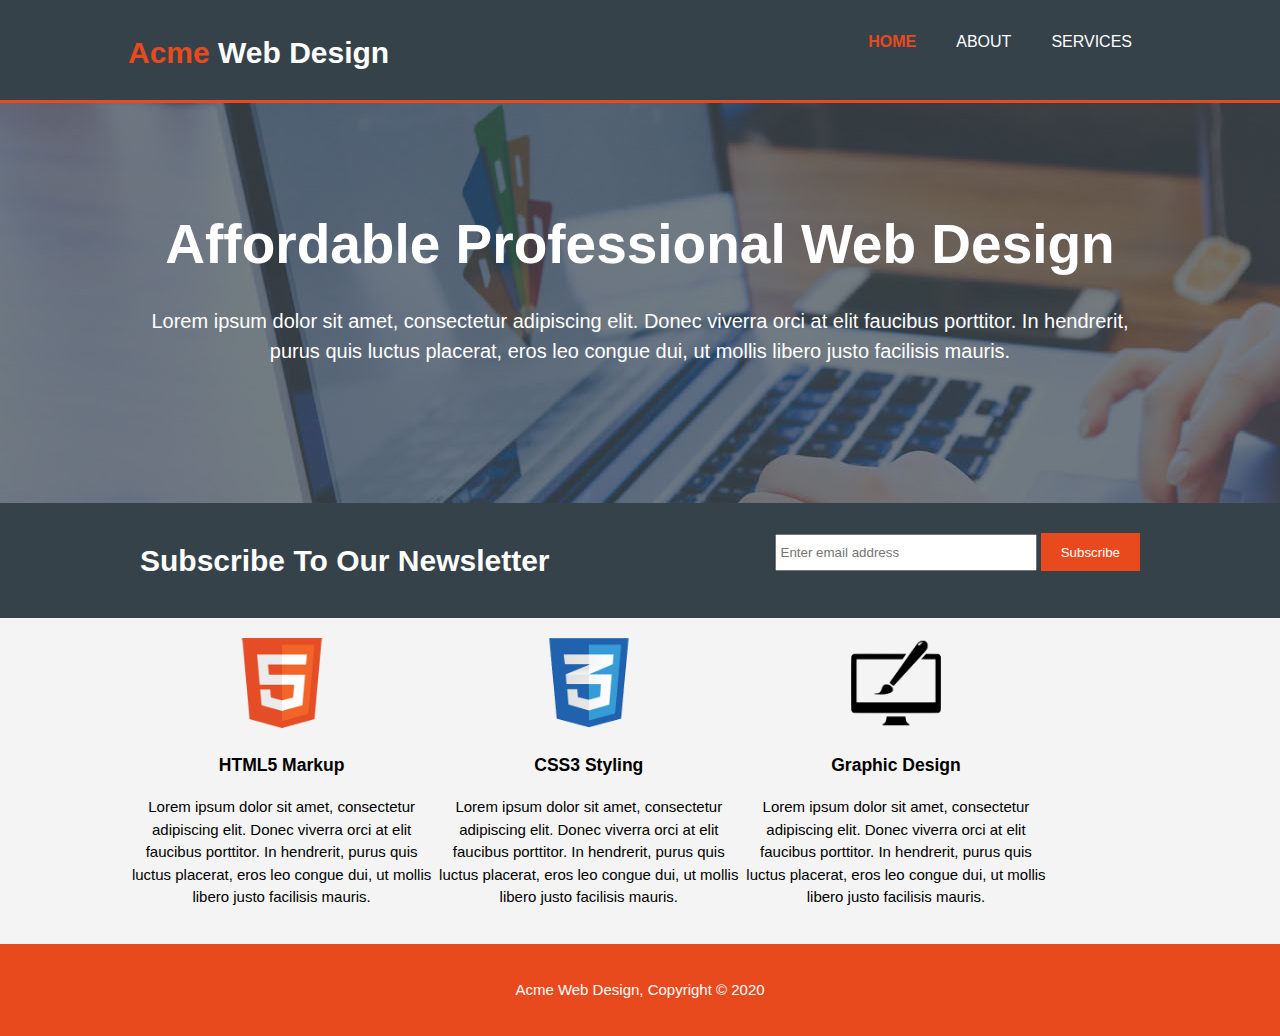
<file: index.html>
<!Doctype html>
<html>
	<head>
		<meta charset="utf-8">
		<meta name="viewport" content="width=device-width">
		<meta name="description" content="Affordable and professional web design">
		<meta name="keywords" content="web design, affordable web design, professional web design">
		<meta name="author" content="Jay">
		<title>Acme Web Design | Welcome </title>
		<link rel="stylesheet" href="./css/style.css">
	</head>
	<body>
		<header>
			<div class="container">
				<div id="branding">
					<h1><span class="highlight">Acme</span> Web Design</h1>
				</div>
				<nav>
				<ul>
				<li class="current"><a href="index.html">Home</a></li>
				<li><a href="about.html">About</a></li>
				<li><a href="services.html">Services</a></li>
				</ul>
				</nav>
			</div>
		</header>
		<section id="showcase">
			<div class="container">
				<h1>Affordable Professional Web Design</h1>
				<p>Lorem ipsum dolor sit amet, consectetur adipiscing elit. Donec viverra orci at elit faucibus porttitor. In hendrerit, purus quis luctus placerat, eros leo congue dui, ut mollis libero justo facilisis mauris.</p>
			</div>
		</section>
		<section id="newsletter">
			<div class="container">
				<h1>Subscribe To Our Newsletter</h1>
				<form> <!--Usally has a link to a form inside form bracket -->
					<input type="email" placeholder="Enter email address">
					<button type="submit" class="button_1">Subscribe</button>
				</form>
			</div>
		</section>
		<section id="boxes">
			<div class="container">
				<div class="box">
					<img src="./img/logo_html.png">
					<h3>HTML5 Markup</h3>
					<p>Lorem ipsum dolor sit amet, consectetur adipiscing elit. Donec viverra orci at elit faucibus porttitor. In hendrerit, purus quis luctus placerat, eros leo congue dui, ut mollis libero justo facilisis mauris.</p>
				</div>
				<div class="box">
					<img src="./img/logo_css.png">
					<h3>CSS3 Styling</h3>
					<p>Lorem ipsum dolor sit amet, consectetur adipiscing elit. Donec viverra orci at elit faucibus porttitor. In hendrerit, purus quis luctus placerat, eros leo congue dui, ut mollis libero justo facilisis mauris.</p>
				</div>
				<div class="box">
					<img src="./img/logo_brush.png">
					<h3>Graphic Design</h3>
					<p>Lorem ipsum dolor sit amet, consectetur adipiscing elit. Donec viverra orci at elit faucibus porttitor. In hendrerit, purus quis luctus placerat, eros leo congue dui, ut mollis libero justo facilisis mauris.</p>
				</div>
			</div>
		</section>
		<footer>
			<p>Acme Web Design, Copyright &copy; 2020</p>
		</footer>
	</body>
	</html>
</file>
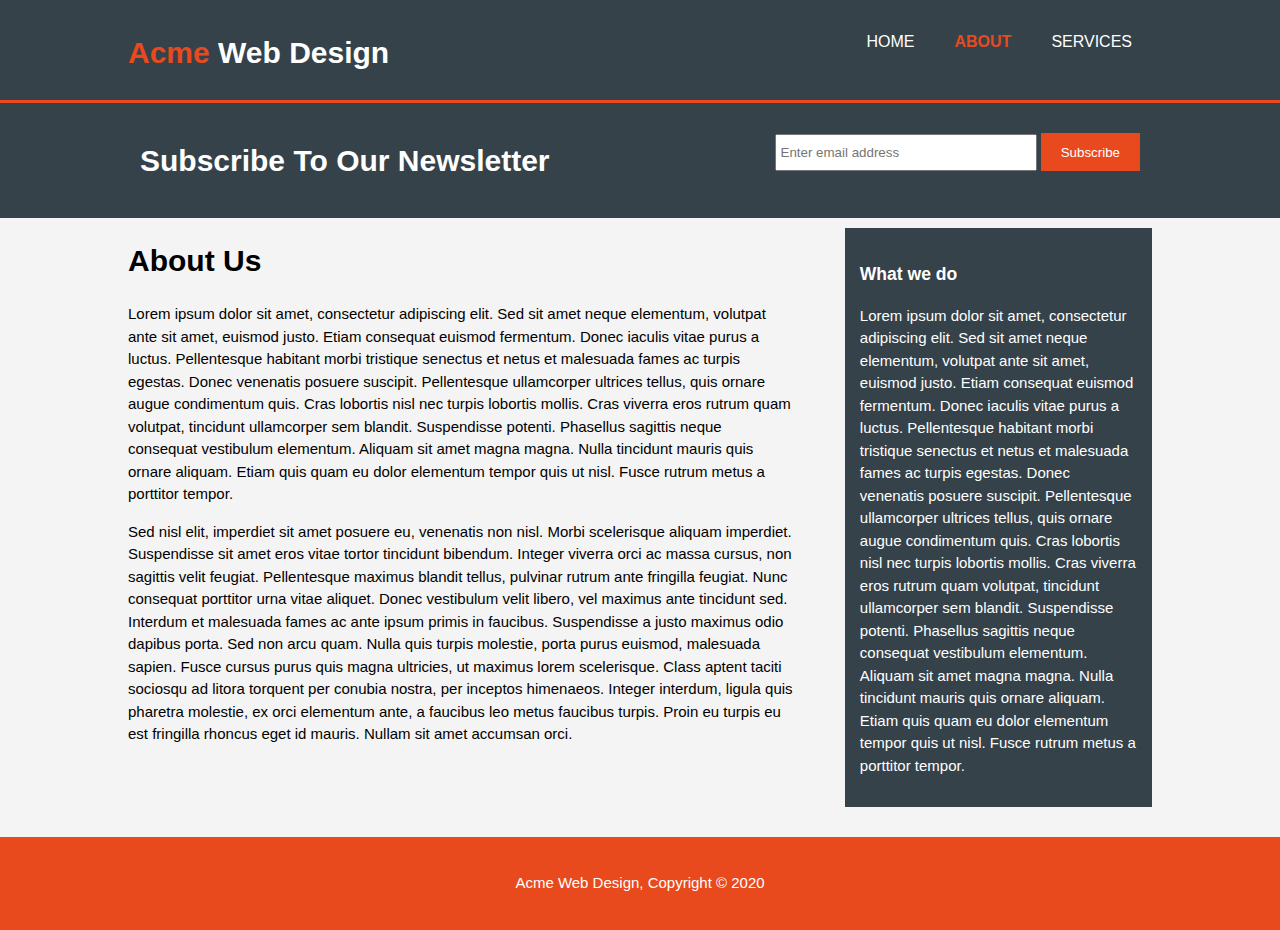
<file: about.html>
<!Doctype html>
<html>
	<head>
		<meta charset="utf-8">
		<meta name="viewport" content="width=device-width">
		<meta name="description" content="Affordable and professional web design">
		<meta name="keywords" content="web design, affordable web design, professional web design">
		<meta name="author" content="Jay">
		<title>Acme Web Design | About</title>
		<link rel="stylesheet" href="./css/style.css">
	</head>
	<body>
		<header>
			<div class="container">
				<div id="branding">
					<h1><span class="highlight">Acme</span> Web Design</h1>
				</div>
				<nav>
				<ul>
				<li><a href="index.html">Home</a></li>
				<li class="current"><a href="about.html">About</a></li>
				<li><a href="services.html">Services</a></li>
				</ul>
				</nav>
			</div>
		</header>

		<section id="newsletter">
			<div class="container">
				<h1>Subscribe To Our Newsletter</h1>
				<form> <!--Usally has a link to a form inside form bracket -->
					<input type="email" placeholder="Enter email address">
					<button type="submit" class="button_1">Subscribe</button>
				</form>
			</div>
		</section>

		<section id="main">
			<div class="container">
		<article id="main-col">
      <h1 class="page-title">About Us</h1>
      <p>Lorem ipsum dolor sit amet, consectetur adipiscing elit. Sed sit amet neque elementum, volutpat ante sit amet, euismod justo. Etiam consequat euismod fermentum. Donec iaculis vitae purus a luctus. Pellentesque habitant morbi tristique senectus et netus et malesuada fames ac turpis egestas. Donec venenatis posuere suscipit. Pellentesque ullamcorper ultrices tellus, quis ornare augue condimentum quis. Cras lobortis nisl nec turpis lobortis mollis. Cras viverra eros rutrum quam volutpat, tincidunt ullamcorper sem blandit. Suspendisse potenti. Phasellus sagittis neque consequat vestibulum elementum. Aliquam sit amet magna magna. Nulla tincidunt mauris quis ornare aliquam. Etiam quis quam eu dolor elementum tempor quis ut nisl. Fusce rutrum metus a porttitor tempor.
        </p>
        <p>
Sed nisl elit, imperdiet sit amet posuere eu, venenatis non nisl. Morbi scelerisque aliquam imperdiet. Suspendisse sit amet eros vitae tortor tincidunt bibendum. Integer viverra orci ac massa cursus, non sagittis velit feugiat. Pellentesque maximus blandit tellus, pulvinar rutrum ante fringilla feugiat. Nunc consequat porttitor urna vitae aliquet. Donec vestibulum velit libero, vel maximus ante tincidunt sed. Interdum et malesuada fames ac ante ipsum primis in faucibus. Suspendisse a justo maximus odio dapibus porta. Sed non arcu quam. Nulla quis turpis molestie, porta purus euismod, malesuada sapien. Fusce cursus purus quis magna ultricies, ut maximus lorem scelerisque. Class aptent taciti sociosqu ad litora torquent per conubia nostra, per inceptos himenaeos. Integer interdum, ligula quis pharetra molestie, ex orci elementum ante, a faucibus leo metus faucibus turpis. Proin eu turpis eu est fringilla rhoncus eget id mauris. Nullam sit amet accumsan orci.
      </p>
    </article>
    <aside id="sidebar">
      <div class="dark">
      <h3>What we do</h3>
      <p>
      Lorem ipsum dolor sit amet, consectetur adipiscing elit. Sed sit amet neque elementum, volutpat ante sit amet, euismod justo. Etiam consequat euismod fermentum. Donec iaculis vitae purus a luctus. Pellentesque habitant morbi tristique senectus et netus et malesuada fames ac turpis egestas. Donec venenatis posuere suscipit. Pellentesque ullamcorper ultrices tellus, quis ornare augue condimentum quis. Cras lobortis nisl nec turpis lobortis mollis. Cras viverra eros rutrum quam volutpat, tincidunt ullamcorper sem blandit. Suspendisse potenti. Phasellus sagittis neque consequat vestibulum elementum. Aliquam sit amet magna magna. Nulla tincidunt mauris quis ornare aliquam. Etiam quis quam eu dolor elementum tempor quis ut nisl. Fusce rutrum metus a porttitor tempor.
      </p>
      </div>
      </aside>
			</div>
		</section>
		<footer>
			<p>Acme Web Design, Copyright &copy; 2020</p>
		</footer>
	</body>
	</html>
</file>
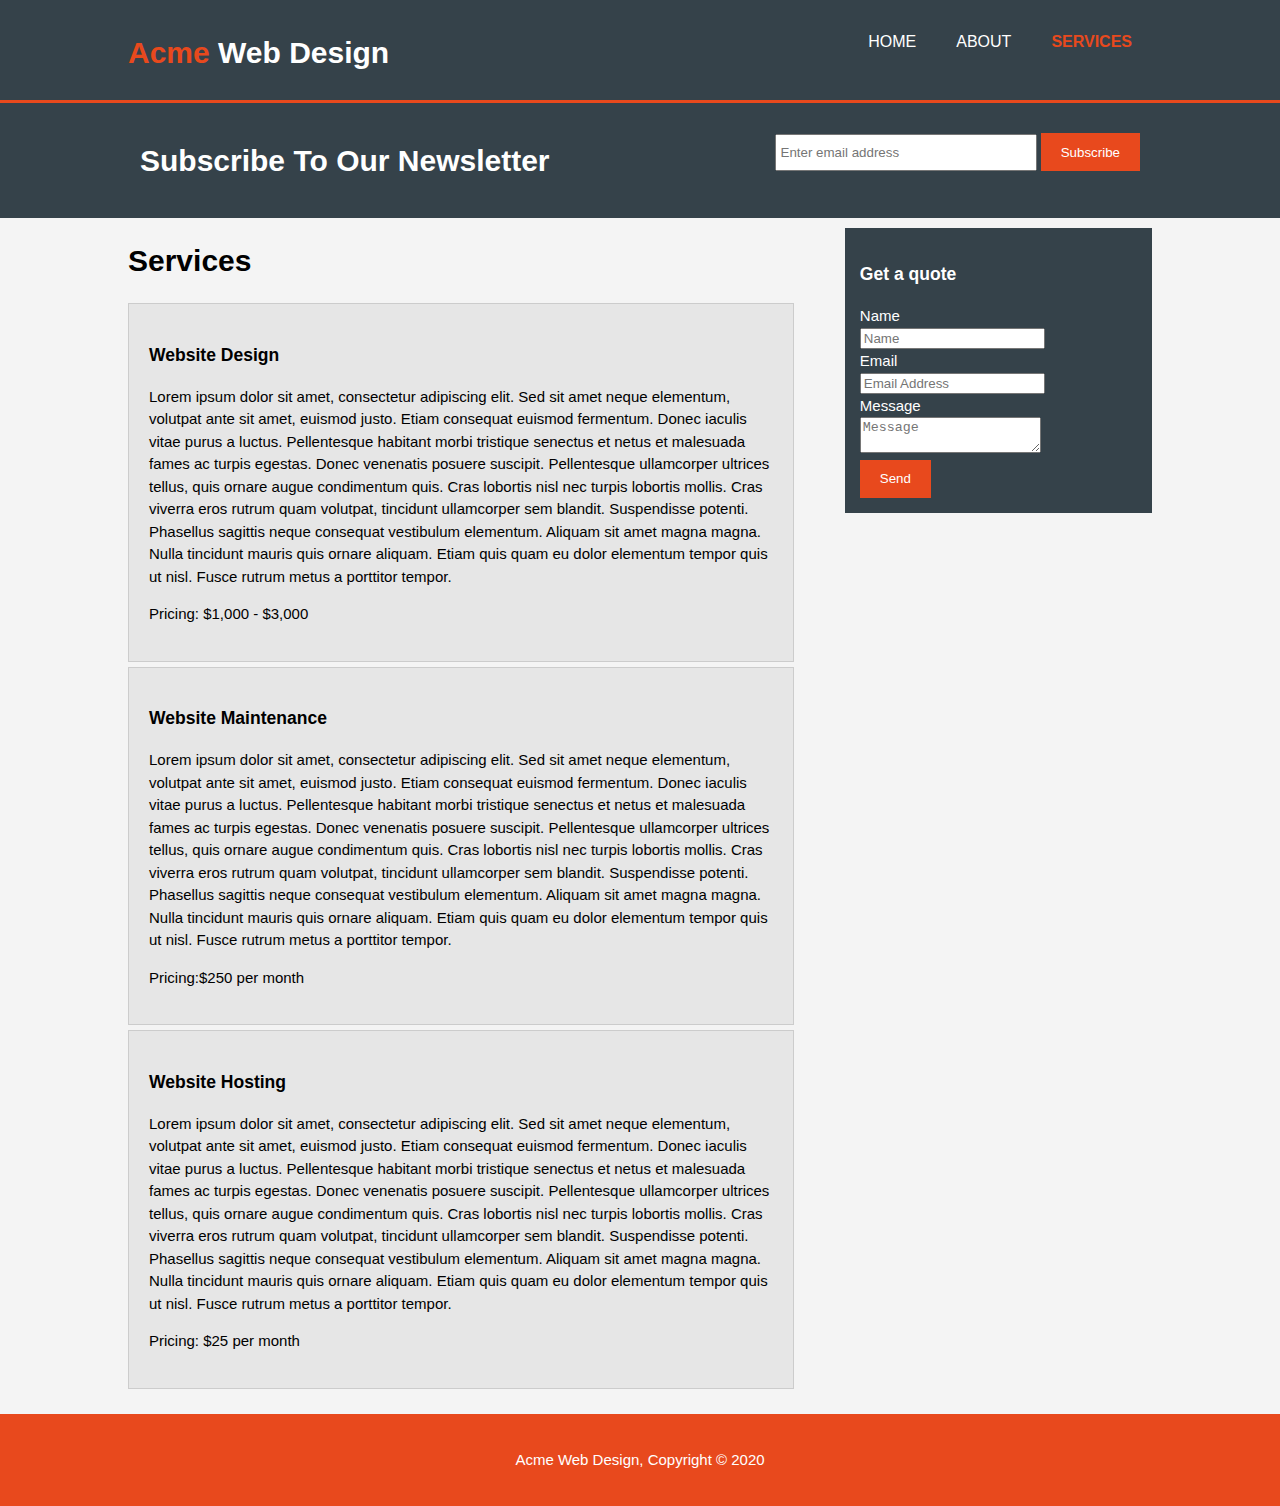
<file: services.html>
<!Doctype html>
<html>
	<head>
		<meta charset="utf-8">
		<meta name="viewport" content="width=device-width">
		<meta name="description" content="Affordable and professional web design">
		<meta name="keywords" content="web design, affordable web design, professional web design">
		<meta name="author" content="Jay">
		<title>Acme Web Design | Services </title>
		<link rel="stylesheet" href="./css/style.css">
	</head>
	<body>
		<header>
			<div class="container">
				<div id="branding">
					<h1><span class="highlight">Acme</span> Web Design</h1>
				</div>
				<nav>
				<ul>
				<li><a href="index.html">Home</a></li>
				<li><a href="about.html">About</a></li>
				<li class="current"><a href="services.html">Services</a></li>
				</ul>
				</nav>
			</div>
		</header>

		<section id="newsletter">
			<div class="container">
				<h1>Subscribe To Our Newsletter</h1>
				<form> <!--Usally has a link to a form inside form bracket -->
					<input type="email" placeholder="Enter email address">
					<button type="submit" class="button_1">Subscribe</button>
				</form>
			</div>
		</section>

		<section id="main">
			<div class="container">
		<article id="main-col">
      <h1 class="page-title">Services</h1>
      <ul id="services">
        <li>
          <h3> Website Design </h3>
          <p>
          Lorem ipsum dolor sit amet, consectetur adipiscing elit. Sed sit amet neque elementum, volutpat ante sit amet, euismod justo. Etiam consequat euismod fermentum. Donec iaculis vitae purus a luctus. Pellentesque habitant morbi tristique senectus et netus et malesuada fames ac turpis egestas. Donec venenatis posuere suscipit. Pellentesque ullamcorper ultrices tellus, quis ornare augue condimentum quis. Cras lobortis nisl nec turpis lobortis mollis. Cras viverra eros rutrum quam volutpat, tincidunt ullamcorper sem blandit. Suspendisse potenti. Phasellus sagittis neque consequat vestibulum elementum. Aliquam sit amet magna magna. Nulla tincidunt mauris quis ornare aliquam. Etiam quis quam eu dolor elementum tempor quis ut nisl. Fusce rutrum metus a porttitor tempor.
          </p>
          <p> Pricing: $1,000 - $3,000 </p>
          </li>
          <li>
            <h3>Website Maintenance </h3>
            <p>
            Lorem ipsum dolor sit amet, consectetur adipiscing elit. Sed sit amet neque elementum, volutpat ante sit amet, euismod justo. Etiam consequat euismod fermentum. Donec iaculis vitae purus a luctus. Pellentesque habitant morbi tristique senectus et netus et malesuada fames ac turpis egestas. Donec venenatis posuere suscipit. Pellentesque ullamcorper ultrices tellus, quis ornare augue condimentum quis. Cras lobortis nisl nec turpis lobortis mollis. Cras viverra eros rutrum quam volutpat, tincidunt ullamcorper sem blandit. Suspendisse potenti. Phasellus sagittis neque consequat vestibulum elementum. Aliquam sit amet magna magna. Nulla tincidunt mauris quis ornare aliquam. Etiam quis quam eu dolor elementum tempor quis ut nisl. Fusce rutrum metus a porttitor tempor.
            </p>
            <p> Pricing:$250 per month </p>
            </li>
            <li>
              <h3> Website Hosting </h3>
              <p>
              Lorem ipsum dolor sit amet, consectetur adipiscing elit. Sed sit amet neque elementum, volutpat ante sit amet, euismod justo. Etiam consequat euismod fermentum. Donec iaculis vitae purus a luctus. Pellentesque habitant morbi tristique senectus et netus et malesuada fames ac turpis egestas. Donec venenatis posuere suscipit. Pellentesque ullamcorper ultrices tellus, quis ornare augue condimentum quis. Cras lobortis nisl nec turpis lobortis mollis. Cras viverra eros rutrum quam volutpat, tincidunt ullamcorper sem blandit. Suspendisse potenti. Phasellus sagittis neque consequat vestibulum elementum. Aliquam sit amet magna magna. Nulla tincidunt mauris quis ornare aliquam. Etiam quis quam eu dolor elementum tempor quis ut nisl. Fusce rutrum metus a porttitor tempor.
              </p>
              <p> Pricing: $25 per month </p>
              </li>



        </ul>
    </article>
    <aside id="sidebar">
      <div class="dark">
      <h3>Get a quote</h3>
      <form class="quote">
    <div>
      <label>Name</label><br>
      <input type="text" placeholder="Name">
      </div>
      <div>
        <label>Email</label><br>
        <input type="email" placeholder="Email Address">
        </div>
        <div>
          <label>Message</label><br>
          <textarea placeholder="Message"></textarea>
          </div>
          <button class="button_1" type="submit">Send</button>
          </form>
      </div>
      </aside>
			</div>
		</section>
		<footer>
			<p>Acme Web Design, Copyright &copy; 2020</p>
		</footer>
	</body>
	</html>
</file>
<file: css/style.css>
body {
  font: 15px/1.5 Arial, Hevetica, sans-serif;
  padding: 0;
  margin: 0;
  background-color: #f4f4f4;
}

/* Global */
.container {
  width: 80%;
margin: auto;
overflow: hidden;
}

ul {
  margin: 0;
  padding:0;
}

.button_1 {
  height: 38px;
  background: #e8491d;
  border: none;
  padding-left: 20px;
  padding-right: 20px;
  color: #fff;
}

.dark {
  padding: 15px;
  background: #35424a;
  color: #fff;
  margin-top: 10px;
  margin-bottom: 10px;
}



/* Header **/
header {
  background: #35424a;
  color: #fff;
  padding-top: 30px;
  min-height: 70px;
  border-bottom: #e8491d 3px solid;
}

header a {
  color: #fff;
  text-decoration: none;
  text-transform: uppercase;
  font-size: 16px;
}

header li {
  float: left;
  display: inline;
  padding: 0 20px 0 20px;
}

header #branding {
  float: left;
}

header #branding h1 {
  margin: 0;
}

header nav {
  float: right;
  margin-top; 10px;
}

header .highlight, header .current a {
  color: #e8491d;
  font-weight: bold;
}

header a:hover {
  color: #ccc;
  font-weight: bold;
}


/* Showcase */
#showcase {
  min-height: 400px;
  background: url('../img/showcase.jpg') no-repeat 0 -400px;
  text-align: center;
  color: #fff
}

#showcase h1 {
  margin-top: 100px;
  font-size: 55px;
  margin-bottom: 10px;

}

#showcase p {
  font-size: 20px;
}

/* Newsletter */

#newsletter {
  padding: 15px;
  color: #fff;
  background: #35424a;
}

#newsletter h1 {
  float: left;
}

#newsletter form {
  float: right;
  margin-top: 15px;
}

#newsletter input[type="email"] {
  padding: 4px;
  height: 25px;
  width: 250px;
}

/* Boxes */

#boxes {
  margin-top: 20px;
}

#boxes .box {
  float: left;
  width: 30%;
  padding 10px;
  text-align: center;
}

#boxes .box img {
  width: 90px;
  height: auto;
}

/* Sidebar */

aside#sidebar {
  float: right;
  width: 30%;
  margin-top; 10px;
}

aside#sidebar .quote input, aside#sidebar .quote textarea, {
  width: 90%;
  padding: 5px;
}

/* Main call */

article#main-col {
  float: left;
  width: 65%;
}

/*Services */

ul#services li {
  list-style: none;
  padding: 20px;
  border: #ccc solid 1px;
  margin-bottom: 5px;
  background: #e6e6e6;
}

footer {
  padding: 20px;
  margin-top: 20px;
  color: #fff;
  background-color: #e8491d;
  text-align: center;
}

/* Media Queries */

@media(max-width: 768px){
  header #branding,
  header nav;
  header nav li,
  #newsletter h1,
  #newsletter form,
  #boxes .box,
  article #main-col,
  aside #sidebar {
    float: none;
    text-align: center;
    width: 100%
  }

  header{
    padding-bottom: 20px;
  }

  #showcase h1 {
    margin-top: 40px;
  }
  #newsletter button, .quote button {
    display:block;
    width:100%
  }
  #newsletter form input[type="email"], .quote input, .quote textarea {
    width:100%;
    margin-bottom: 5px;
  }
}
</file>
